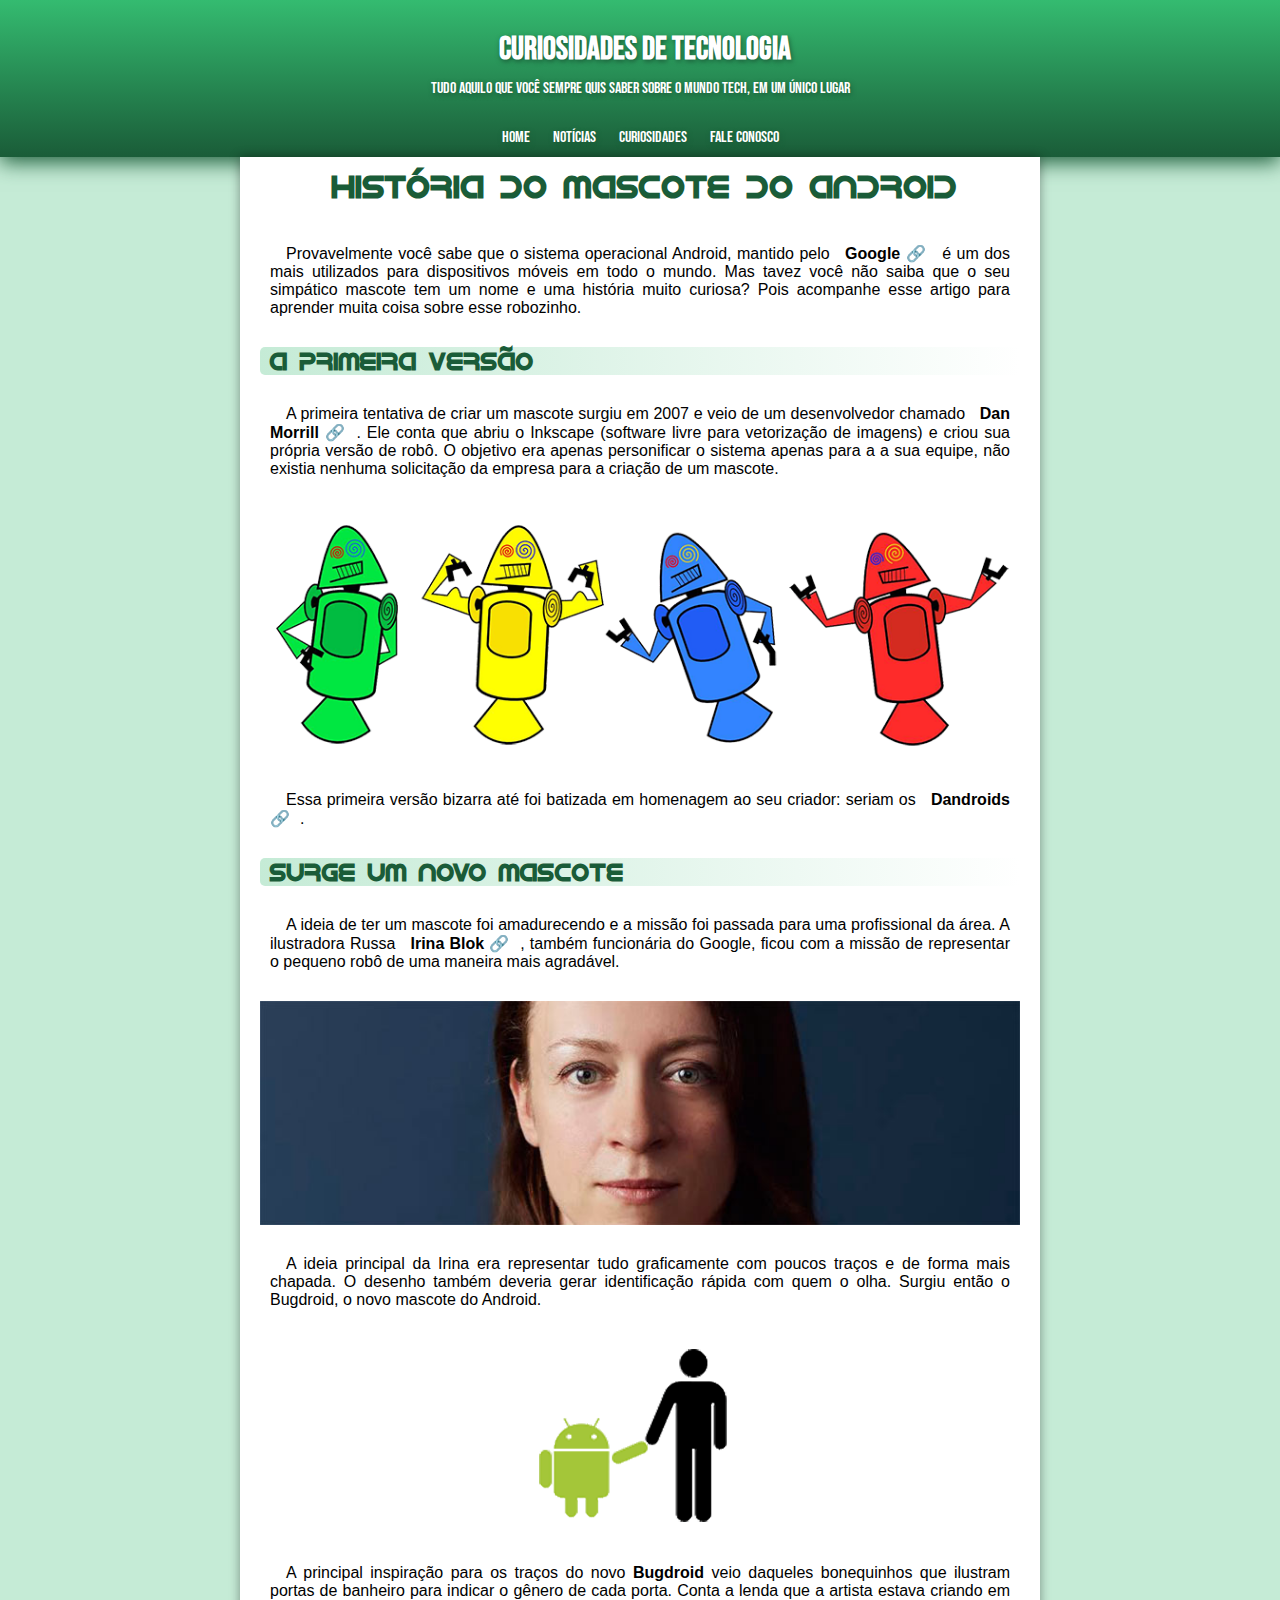
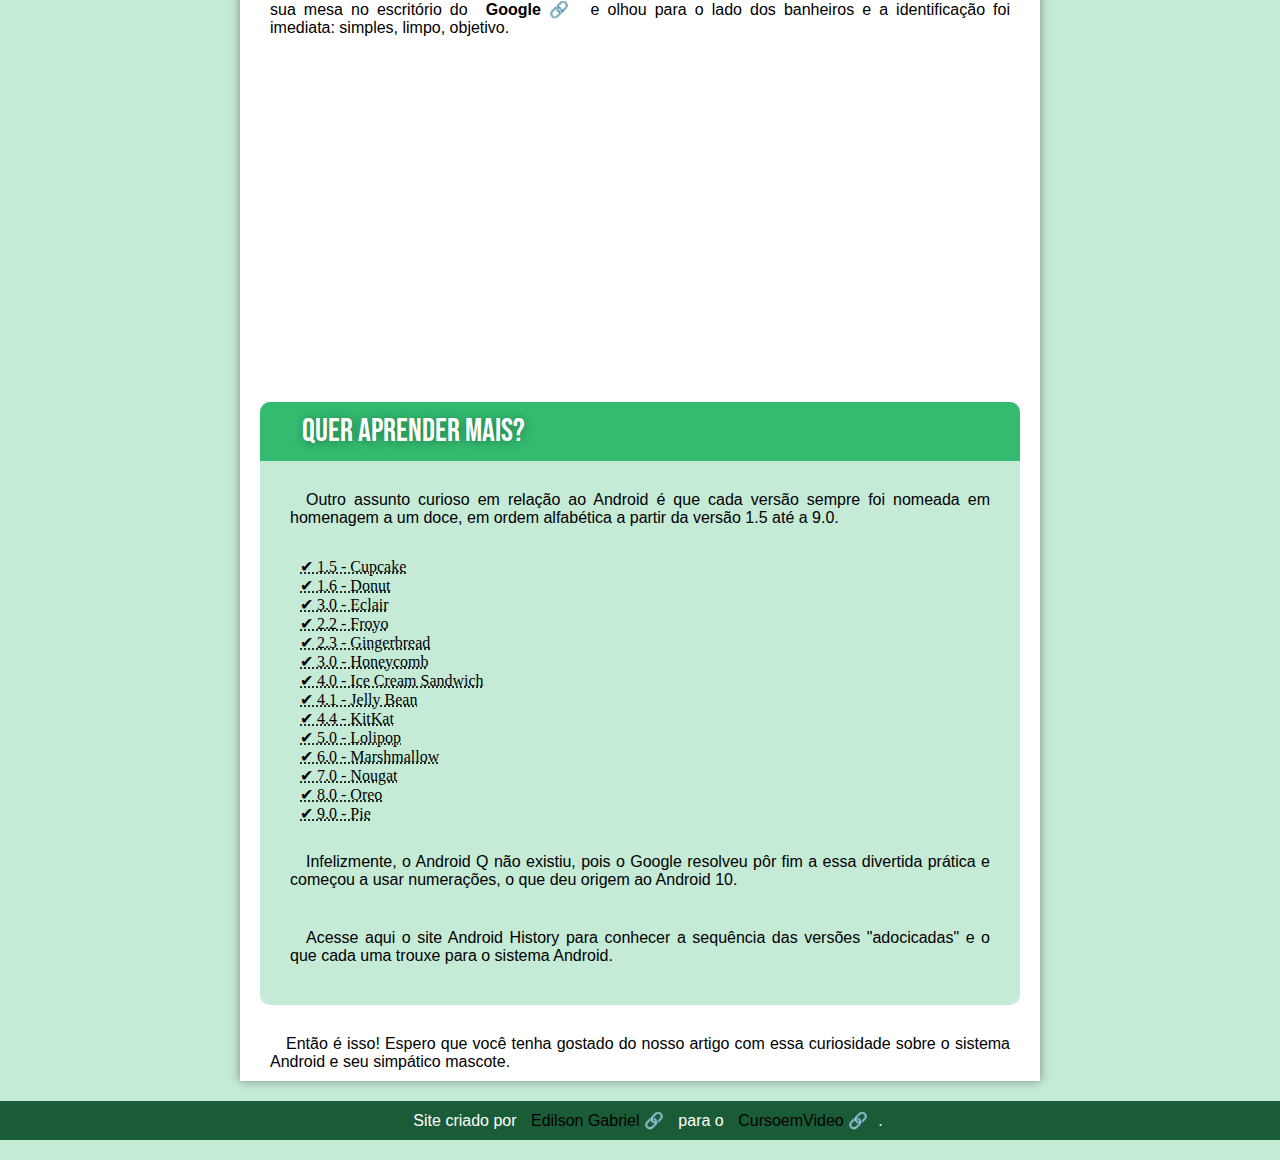
<file: index.html>
<!DOCTYPE html>
<html lang="pt-br">
<head>
    <meta charset="UTF-8">
    <meta name="viewport" content="width=device-width, initial-scale=1.0">
    <title>Android</title>
    <link rel="shortcut icon" href="imagens/favicon.ico" type="image/x-icon">
    <link rel="stylesheet" href="style01.css">
</head>
<body>
    <header>
        <h1 id="principal">Curiosidades de Tecnologia</h1>
 Tudo aquilo que você sempre quis saber sobre o mundo Tech, em um único lugar
        <br>
        <nav>
            <a href="#" >Home</a>
            <a href="#" >Notícias</a>
            <a href="#" >Curiosidades</a>
            <a href="#" >Fale Conosco</a>
        </nav>
    </header>
    <main>
        <article>
            <h1>História do Mascote do Android</h1>

            <p>Provavelmente você sabe que o sistema operacional Android, mantido pelo <strong><a id="intext" href="https://www.google.com/" target="_blank">Google 🔗</a></strong> é um dos mais utilizados para dispositivos móveis em todo o mundo. Mas tavez você não saiba que o seu simpático mascote tem um nome e uma história muito curiosa? Pois acompanhe esse artigo para aprender muita coisa sobre esse robozinho.</p>

            <h2>A primeira versão</h2>

            <p>A primeira tentativa de criar um mascote surgiu em 2007 e veio de um desenvolvedor chamado <strong><a id="intext"   href="http://www.notte.com.br/" target="_blank">Dan Morrill 🔗</a></strong>. Ele conta que abriu o Inkscape (software livre para vetorização de imagens) e criou sua própria versão de robô. O objetivo era apenas personificar o sistema apenas para a a sua equipe, não existia nenhuma solicitação da empresa para a criação de um mascote.</p>

           <picture>
            <source style="display: block; width: 100%;" media="(max-width: 800px)" srcset="imagens/dan-droids-pq.png">
            <img style="display: block; width: 100%;" src="imagens/dan-droids.png" alt="Bugdroid">

           </picture>

            <p>Essa primeira versão bizarra até foi batizada em homenagem ao seu criador: seriam os <strong><a id="intext" href="http://www.notte.com.br/" target="_blank">Dandroids 🔗</a></strong>.</p>

            <h2>Surge um novo mascote</h2>

            <p>A ideia de ter um mascote foi amadurecendo e a missão foi passada para uma profissional da área. A ilustradora Russa <strong><a id="intext" href="https://www.irinablok.com/" target="_blank">Irina Blok 🔗</a></strong>, também funcionária do Google, ficou com a missão de representar o pequeno robô de uma maneira mais agradável.</p>

            <picture>
             <source style="display: block; width: 100%;" media="(max-width: 800px)" srcset="imagens/irina-blok-pq.jpg">
             <img style="display: block; width: 100%;" src="imagens/irina-blok.jpg" alt="IrinaBlok">

            </picture>

            <p>A ideia principal da Irina era representar tudo graficamente com poucos traços e de forma mais chapada. O desenho também deveria gerar identificação rápida com quem o olha. Surgiu então o Bugdroid, o novo mascote do Android.</p>

            <img style="margin: auto; display: block;" src="imagens/bugdroid.png" alt="Bugdroid">

            <p>A principal inspiração para os traços do novo <strong>Bugdroid</strong> veio daqueles bonequinhos que ilustram portas de banheiro para indicar o gênero de cada porta. Conta a lenda que a artista estava criando em sua mesa no escritório do <strong><a id="intext" href="https://www.google.com.br/?hl=pt-BR" target="_blank">Google 🔗</a></strong> e olhou para o lado dos banheiros e a identificação foi imediata: simples, limpo, objetivo.</p>

            <iframe style="margin: auto; display: block; width: 100%;" width="560" height="315" src="https://www.youtube.com/embed/l2UDgpLz20M?si=F0jt-rAhjhyYBzJH" title="YouTube video player" frameborder="0" allow="accelerometer; autoplay; clipboard-write; encrypted-media; gyroscope; picture-in-picture; web-share" referrerpolicy="strict-origin-when-cross-origin" allowfullscreen></iframe>

            <aside>
            <p id="aprender">Quer aprender mais? </p>
            
            <p>Outro assunto curioso em relação ao Android é que cada versão sempre foi nomeada em homenagem a um doce, em ordem alfabética a partir da versão 1.5 até a 9.0.</p>

            <ul>
                <abbr title="Bolinho">
                    <li>✔ 1.5 - Cupcake</li>
                </abbr>
                <abbr title="
                rosquinha">
                    <li>✔ 1.6 - Donut</li>
                </abbr>
                <abbr title="Bomba de chocolate">
                    <li>✔ 3.0 - Eclair</li>
                </abbr>
                <abbr title="iogurte gelado">
                    <li>✔ 2.2 - Froyo</li>
                </abbr>
                <abbr title="Biscoito de gengibre">
                    <li>✔ 2.3 - Gingerbread</li>
                </abbr>
                <abbr title="Favo de mel">
                    <li>✔ 3.0 - Honeycomb</li>
                </abbr>
                <abbr title="
                Sanduíche de sorvete">
                    <li>✔ 4.0 - Ice Cream Sandwich</li>
                </abbr>
                <abbr title="
                Jujuba">
                    <li>✔ 4.1 - Jelly Bean</li>
                </abbr>
                <abbr title="
                Kit Kat">
                    <li>✔ 4.4 - KitKat</li>
                </abbr>
                <abbr title="pirulito">
                    <li>✔ 5.0 - Lolipop</li>
                </abbr>
                <abbr title="
                Marshmallow">
                    <li>✔ 6.0 - Marshmallow</li>
                </abbr>
                <abbr title="
                Nougat">
                    <li>✔ 7.0 - Nougat</li>
                </abbr>
                <abbr title="
                Oreo">
                    <li>✔ 8.0 - Oreo</li>
                </abbr>
                <abbr title="Torta✔ ">
                    <li>✔ 9.0 - Pie</li>
                </abbr>
            </ul>

            <p>Infelizmente, o Android Q não existiu, pois o Google resolveu pôr fim a essa divertida prática e começou a usar numerações, o que deu origem ao Android 10.</p>

            <p>Acesse aqui o site Android History para conhecer a sequência das versões "adocicadas" e o que cada uma trouxe para o sistema Android.</p>
            </aside>

            <p>Então é isso! Espero que você tenha gostado do nosso artigo com essa curiosidade sobre o sistema Android e seu simpático mascote.</p>

        </article>
        
    </main>
    <footer>
        <p id="final">Site criado por <a  id="intext" href="https://www.google.com.br/?hl=pt-BR">Edilson Gabriel 🔗</a> para o <a id="intext" href="https://www.google.com.br/?hl=pt-BR">CursoemVideo 🔗</a>.</p>
    </footer>
    
    
</body>
</html>
</file>
<file: style01.css>
@charset "UTF-8";

@import url('https://fonts.googleapis.com/css2?family=Bebas+Neue&display=swap');
@font-face {
    font-family: idroid;
    src: url(fontes/idroid.otf);
}

    
    :root{
         --fontebebas: "Bebas Neue", sans-serif;
         --colorwhite: #FFFFFF;
         --colorciano: #C5EBD6;
         --colorverdefraco: #34BB70;
         --colorverdeforte: #34BB70;
         --colorverdemaisforte: #1A5C38;
         --colorblack: #0D0D0D;
          }
          *{
            padding: 0px;
            margin: 0px;
          }
          
    header{
        color: var(--colorwhite);
        background-image: linear-gradient(to bottom, var(--colorverdefraco), var(--colorverdemaisforte));
        font-family: var(--fontebebas);
        text-align:  center;
        text-shadow: 1px 2px 5px var(--colorverdemaisforte);
        padding-top: 20px;
        padding-bottom: 10px;
        box-shadow: 0px 5px 20px var(--colorverdemaisforte);
    }  
    nav { 
        box-shadow: 0px px 15px var();
        font-size: bold;
        font: var(--fontebebas);
        text-align: center;
        margin-top: 30px;
    }
    a{  padding-right: 10px;
        padding-left: 10px;
        color: white;
        text-decoration: none;
        transition: all 0.5s;
    }
    a:hover{
        border-radius: 10px 10px 0px 0px;
        background-color: white;
        text-decoration: underline;
        color: var(--colorverdemaisforte);
    }
    a:active{
        color: var(--colorverdemaisforte);
    }
    li{ 
        
        list-style: none;
        transition: all 0.5s;
        text-decoration: none;
    }
    li:hover{
        border-radius: 10px 10px 0px 0px;
        background-color: white;
        text-decoration: underline;
        color: red;
    }
    #intext{
        color: black;
    }


    body{
        background-color: var(--colorciano);
    }
    main{
        box-shadow: 0px 0px 10px rgba(0, 0, 0, 0.397);
        max-width: 800px;
        display: block;
        margin: auto;
        background-color: white;
    }


    aside{ margin: 20px;
        background-color: var(--colorciano);
        border-radius: 10px 10px 10px 10px;
        padding: 0px 0 10px 0px;

    }
          
    
    p{  margin: 20px;
        font-size: 1em;
        text-indent: 1em;
        font-family: Arial, Helvetica, sans-serif;
        padding: 10px;
        text-align: justify;
        font-weight: normal;

    }
    
    footer{
        color: white;
        background-color: #1A5C38;
        text-align: center;
    }

    #subtitulo{
        text-align: center;
    }

    #aprender{
        margin:-0px;
        text-shadow: 1px 1px 10px #1a5c38b6;
        font-size: 2em;
        font-family: var(--fontebebas);
        color: white;
        background-color: #34BB70;
        border-radius: 10px 10px 0px 0px;
    }

    h2{ border-radius: 5px 0px 0px 5px;
        margin: 20px;
        padding-left: 10px;
        font-family: idroid;
        background-image: linear-gradient(to right, var(--colorciano), var(--colorwhite));
        color: #1A5C38;
    }
    h1 {
        padding-top: 10px ;
        padding-bottom: 10px;
        text-align: center;
        display: block;
        padding-left: 10px;
        font-family: idroid;
        color: var(--colorverdemaisforte);
    }
  #principal{
    font-family: var(--fontebebas);
    color: #FFFFFF;
  }
  #final{
    text-align: center;
  }
  ul {
    text-decoration: none;
    padding-left: 40px;

}
    
  picture{
         margin: 20px;
         text-align: center;
         display: block;
  }
</file>
